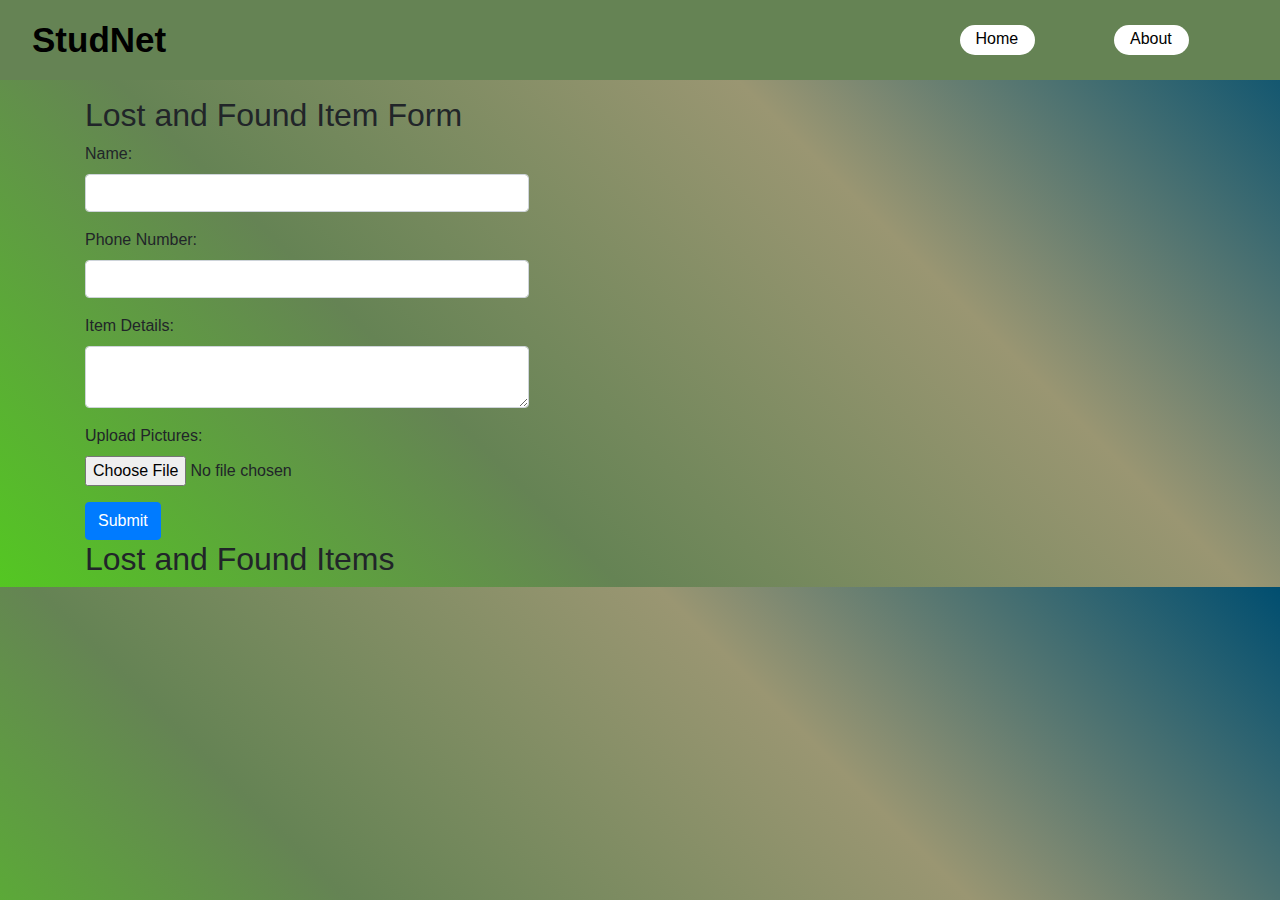
<file: L&F.html>
<!DOCTYPE html>
<html>
<head>
    <title>Lost and Found Item</title>
    <!-- Add Bootstrap CSS link here -->
    <link rel="stylesheet" href="https://stackpath.bootstrapcdn.com/bootstrap/4.5.2/css/bootstrap.min.css">
    <link rel="stylesheet" href="L&F.css">
</head>
<body>
    <header>
        <div class="navbar">
            <div class="brand">
                <a class="nav-link" href="#">StudNet</a>
            </div>
            <div class="nav-links">
                <a class="nav-link" id="home" href="#">Home</a>
                <a class="nav-link" id="about" href="#">About</a>
            </div>
        </div>
    </header>
    <div class="main">
       
    <div class="container pt-3">
        <h2>Lost and Found Item Form</h2>
        <form id="lostFoundForm" enctype="multipart/form-data">
            <div class="form-group">
                <label for="name">Name:</label>
                <input type="text" class="form-control" id="name" name="name" required>
            </div>
            <div class="form-group">
                <label for="phone">Phone Number:</label>
                <input type="number" class="form-control" id="phone" name="phone" required>
            </div>
            <div class="form-group">
                <label for="item">Item Details:</label>
                <textarea class="form-control" id="item" name="item" required></textarea>
            </div>
            <div class="form-group">
                <label for="image">Upload Pictures:</label>
                <input type="file" class="form-control-file" id="image" name="image" >
            </div>
            <button type="submit" class="btn btn-primary">Submit</button>
        </form>
    </div>
    <div class="container">
        
        <h2>Lost and Found Items</h2>
        <div id="itemList"></div>
    </div> 
</div>

    <!-- Add Bootstrap JS and your custom JavaScript code here -->
    <script src="https://code.jquery.com/jquery-3.5.1.slim.min.js"></script>
    <script src="https://cdn.jsdelivr.net/npm/@popperjs/core@2.11.6/dist/umd/popper.min.js"></script>
    <script src="https://stackpath.bootstrapcdn.com/bootstrap/4.5.2/js/bootstrap.min.js"></script>
    
    <script>
        document.getElementById("lostFoundForm").addEventListener("submit", function (e) {
            e.preventDefault();
            const name = document.getElementById("name").value;
            const phone = document.getElementById("phone").value;
            const itemDescription = document.getElementById("item").value;
            const images = document.getElementById("image").files;

            displayItem({
                name,
                phone,
                itemDescription,
                images
            });

            document.getElementById("lostFoundForm").reset();
        });

        function displayItem(item) {
            const itemCard = document.createElement("div");
            itemCard.className = "card mb-3";

            let imageHtml = "";
            for (let i = 0; i < item.images.length; i++) {
                const imageUrl = URL.createObjectURL(item.images[i]);
                imageHtml += `<img src="${imageUrl}" class="card-img-top" alt="Item Image">`;
            }

            itemCard.innerHTML = `
                ${imageHtml}
                <div class="card-body">
                    <h5 class="card-title">${item.name}</h5>
                    <h6 class="card-subtitle mb-2 text-muted">${item.phone}</h6>
                    <p class="card-text">${item.itemDescription}</p>
                </div>
            `;

            document.getElementById("itemList").appendChild(itemCard);
        }
    </script>
</body>
</html>
</file>
<file: L&F.css>
body{
    background:linear-gradient(45deg,#54C722,#658354,#9A9672,#004E70);
    height: 100%;
}

card-img-top {
    flex-shrink: 0;
    width: 40%;
    height: 50%;
}

.form-control {
    display: block;
    width: 40%;
    height: calc(1.5em + 0.75rem + 2px);
    padding: 0.375rem 0.75rem;
    font-size: 1rem;
    font-weight: 400;
    line-height: 1.5;
    color: #495057;
    background-color: #fff;
    background-clip: padding-box;
    border: 1px solid #ced4da;
    border-radius: 0.25rem;
    transition: border-color .15s ease-in-out,box-shadow .15s ease-in-out;
}
.navbar {
    background-color: #658354;
    height: 80px;
    width: 100%;
    overflow: hidden;
}


.brand {
    float: left;
    font-weight: bolder;
    font-size: 35px;
}


.nav-links {
    float: right; 
}


.nav-link {
    display: inline-block;
    padding: 2px 16px;
    margin-right: 75px;
    text-decoration: none;
    color: #ffffff; 
    color: black;
}


.nav-link#home {
    background-color: white;
    width: 75px;
    height: 30px;
    border-radius: 18px; 
}


.nav-link#about {
    background-color: white;
    width: 75px;
    height: 30px;
    border-radius: 18px; 
}
</file>
